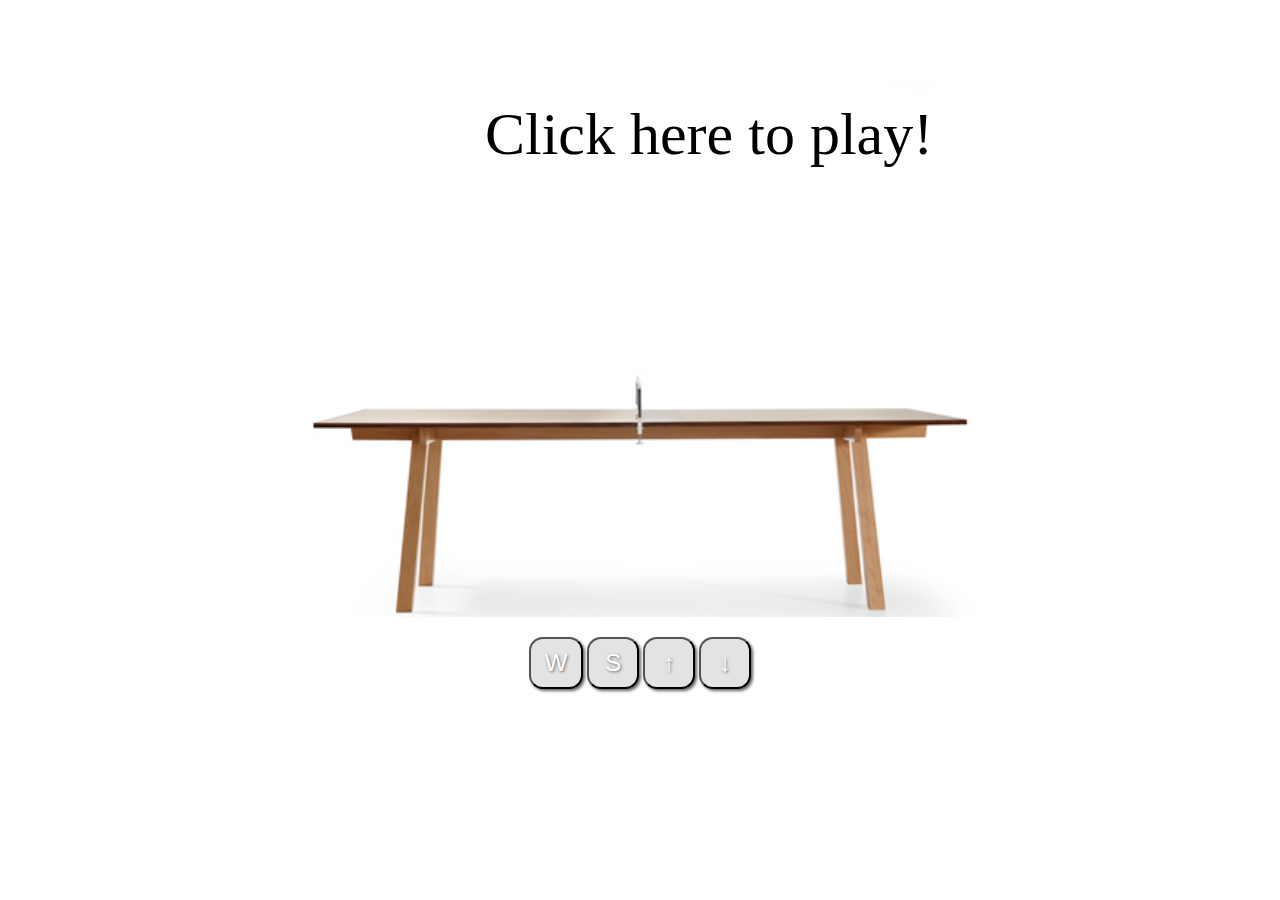
<file: index.html>
<!DOCTYPE html>
<html lang="en">
<head>
  <meta charset="UTF-8">
  <title>Pong</title>
  <link rel="stylesheet" href="stylesheets/styles.css"/>
  <link rel="shortcut icon" type="image/x-icon" href="images/favicon.ico">
  <script src="https://code.jquery.com/jquery-1.11.3.js"></script>
</head>
<body>
<br>
<br>
<br>
<br>
<audio id="collideFx" src="media/misc_menu_4.wav" preload="true" style="display: none;">
</audio>

<!-- <div id="playerOneCharacter" class="blue red">HERO</div>
<div id="playerTwoCharacter" class="blue red">HERO2</div> -->

<div id="welcomeScreen">
  <center><a style="cursor: pointer;" id="start-button">
                  Click here to play!
  </a></center>
</div>
<canvas id="myCanvas" width="680" height="540"></canvas>

<div class="button-bar">
  <button class="btn-w">W</button>
  <button class="btn-s">S</button>
  <button class="btn-up">&uarr;</button>
  <button class="btn-dn">&darr;</button>
</div>

<!-- defer JavaScript till page loads -->
<script type="text/javascript">
function jsOnLoad() {
  var element = document.createElement("script");
  element.src = "scripts/scripts.js";
  document.body.appendChild(element);
}
if (window.addEventListener) {
  window.addEventListener("load", jsOnLoad, false);
} else if (window.attachEvent) {
  window.attachEvent("onload", jsOnLoad);
} else window.onload = jsOnLoad;
</script>
</body>
</html>
</file>
<file: stylesheets/styles.css>
body {
  /*position: absolute;*/
  /*display: block;*/
  margin: 0;
  padding: 0;
  overflow: hidden;
  background: #FFF;
}
#start-button {
  position: absolute;
  top: 100px;
  left: 485px;
  margin: 0 auto;
  z-index: 1;
  font-size: 60px;
}
#myCanvas {
  display: block;
  position: relative;
  margin: 0 auto;
  margin-top: 5px;
  background-color: #fff;
  background-color: #000;
  background-image: url("../images/pong-table.png");
  background-repeat: no-repeat;
  background-size: cover;
  z-index: -1;
}
.button-bar {
  display: block;
  position: relative;
  margin: 0 auto;
  margin-top: 20px;
  text-align: center;
  max-width: 680px;
}
.btn-w {
  background: #666666;
  background-image: -webkit-linear-gradient(top, #666666, #ffffff);
  background-image: -moz-linear-gradient(top, #666666, #ffffff);
  background-image: -ms-linear-gradient(top, #666666, #ffffff);
  background-image: -o-linear-gradient(top, #666666, #ffffff);
  background-image: linear-gradient(to bottom, #666666, #ffffff);
  -webkit-border-radius: 14;
  -moz-border-radius: 14;
  border-radius: 14px;
  text-shadow: 1px 1px 3px #666666;
  -webkit-box-shadow: 2px 2px 3px #666666;
  -moz-box-shadow: 2px 2px 3px #666666;
  box-shadow: 2px 2px 3px #666666;
  font-family: Arial;
  color: #ffffff;
  font-size: 24px;
  background: #e3e3e3;
  padding: 10px 14px 10px 14px;
  text-decoration: none;
}
.btn-s {
  background: #666666;
  background-image: -webkit-linear-gradient(top, #666666, #ffffff);
  background-image: -moz-linear-gradient(top, #666666, #ffffff);
  background-image: -ms-linear-gradient(top, #666666, #ffffff);
  background-image: -o-linear-gradient(top, #666666, #ffffff);
  background-image: linear-gradient(to bottom, #666666, #ffffff);
  -webkit-border-radius: 14;
  -moz-border-radius: 14;
  border-radius: 14px;
  text-shadow: 1px 1px 3px #666666;
  -webkit-box-shadow: 2px 2px 3px #666666;
  -moz-box-shadow: 2px 2px 3px #666666;
  box-shadow: 2px 2px 3px #666666;
  font-family: Arial;
  color: #ffffff;
  font-size: 24px;
  background: #e3e3e3;
  padding: 10px 16px 10px 16px;
  text-decoration: none;
}
.btn-up {
  background: #666666;
  background-image: -webkit-linear-gradient(top, #666666, #ffffff);
  background-image: -moz-linear-gradient(top, #666666, #ffffff);
  background-image: -ms-linear-gradient(top, #666666, #ffffff);
  background-image: -o-linear-gradient(top, #666666, #ffffff);
  background-image: linear-gradient(to bottom, #666666, #ffffff);
  -webkit-border-radius: 14;
  -moz-border-radius: 14;
  border-radius: 14px;
  text-shadow: 1px 1px 3px #666666;
  -webkit-box-shadow: 2px 2px 3px #666666;
  -moz-box-shadow: 2px 2px 3px #666666;
  box-shadow: 2px 2px 3px #666666;
  font-family: Arial;
  color: #ffffff;
  font-size: 24px;
  background: #e3e3e3;
  padding: 10px 18px 10px 18px;
  text-decoration: none;
}
.btn-dn {
  background: #666666;
  background-image: -webkit-linear-gradient(top, #666666, #ffffff);
  background-image: -moz-linear-gradient(top, #666666, #ffffff);
  background-image: -ms-linear-gradient(top, #666666, #ffffff);
  background-image: -o-linear-gradient(top, #666666, #ffffff);
  background-image: linear-gradient(to bottom, #666666, #ffffff);
  -webkit-border-radius: 14;
  -moz-border-radius: 14;
  border-radius: 14px;
  text-shadow: 1px 1px 3px #666666;
  -webkit-box-shadow: 2px 2px 3px #666666;
  -moz-box-shadow: 2px 2px 3px #666666;
  box-shadow: 2px 2px 3px #666666;
  font-family: Arial;
  color: #ffffff;
  font-size: 24px;
  background: #e3e3e3;
  padding: 10px 18px 10px 18px;
  text-decoration: none;
}

.btn:hover {
  background: #ff99ff;
  text-decoration: none;
}
</file>
